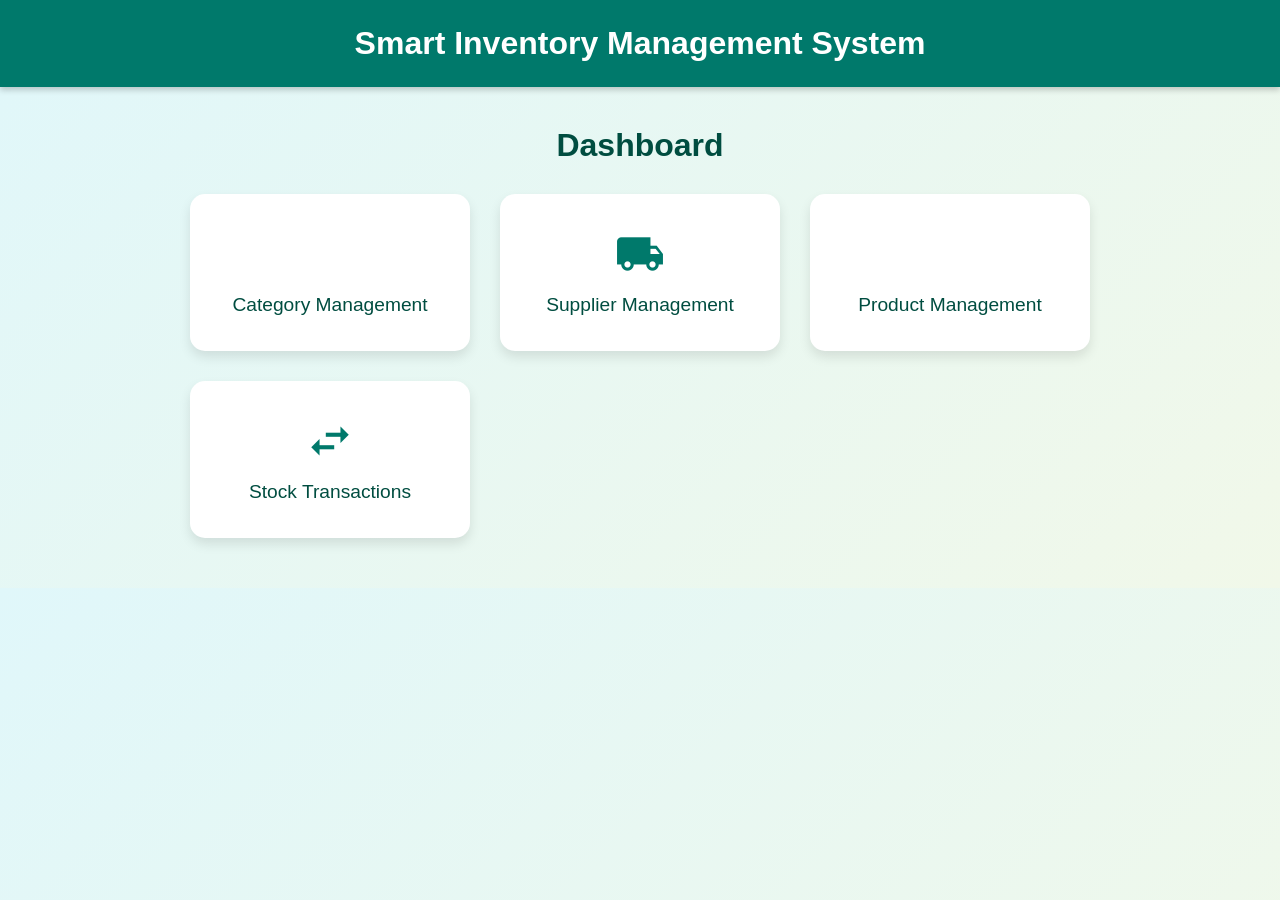
<file: main/resources/static/index.html>
<!DOCTYPE html>
<html lang="en">

<head>
    <meta charset="UTF-8">
    <meta name="viewport" content="width=device-width, initial-scale=1.0">
    <title>Smart Inventory System</title>
    <!-- Using Google Material Icons -->
    <link href="https://fonts.googleapis.com/icon?family=Material+Icons" rel="stylesheet">
    <style>
        body {
            font-family: 'Segoe UI', Tahoma, Geneva, Verdana, sans-serif;
            background: linear-gradient(135deg, #e0f7fa, #f1f8e9);
            margin: 0;
            padding: 0;
        }

        header {
            background-color: #00796b;
            color: white;
            text-align: center;
            padding: 25px 0;
            font-size: 2rem;
            font-weight: bold;
            box-shadow: 0 3px 6px rgba(0, 0, 0, 0.2);
        }

        h2 {
            text-align: center;
            color: #004d40;
            margin: 40px 0 30px 0;
            font-size: 2rem;
        }

        .container {
            max-width: 900px;
            margin: 0 auto 50px auto;
            display: grid;
            grid-template-columns: repeat(auto-fit, minmax(250px, 1fr));
            gap: 30px;
            padding: 0 20px;
        }

        .card {
            background-color: white;
            border-radius: 15px;
            padding: 35px 20px;
            text-align: center;
            box-shadow: 0 6px 12px rgba(0, 0, 0, 0.1);
            transition: transform 0.3s, box-shadow 0.3s, background-color 0.3s;
            cursor: pointer;
            font-size: 1.2rem;
            color: #004d40;
        }

        .card:hover {
            transform: translateY(-10px);
            box-shadow: 0 14px 20px rgba(0, 0, 0, 0.2);
            background-color: #e0f2f1;
        }

        .card .material-icons {
            font-size: 50px;
            margin-bottom: 15px;
            color: #00796b;
            transition: color 0.3s;
        }

        .card:hover .material-icons {
            color: #004d40;
        }

        @media (max-width: 600px) {
            h2 {
                font-size: 1.5rem;
            }
            .card {
                padding: 25px 15px;
                font-size: 1rem;
            }
            .card .material-icons {
                font-size: 40px;
            }
        }
    </style>
</head>

<body>
    <header>Smart Inventory Management System</header>

    <h2>Dashboard</h2>
    <div class="container">
        <div class="card" onclick="location.href='category.html'">
            <span class="material-icons">category</span>
            <div>Category Management</div>
        </div>
        <div class="card" onclick="location.href='supplier.html'">
            <span class="material-icons">local_shipping</span>
            <div>Supplier Management</div>
        </div>
        <div class="card" onclick="location.href='product.html'">
            <span class="material-icons">inventory_2</span>
            <div>Product Management</div>
        </div>
        <div class="card" onclick="location.href='transaction.html'">
            <span class="material-icons">swap_horiz</span>
            <div>Stock Transactions</div>
        </div>
    </div>
</body>

</html>
</file>
